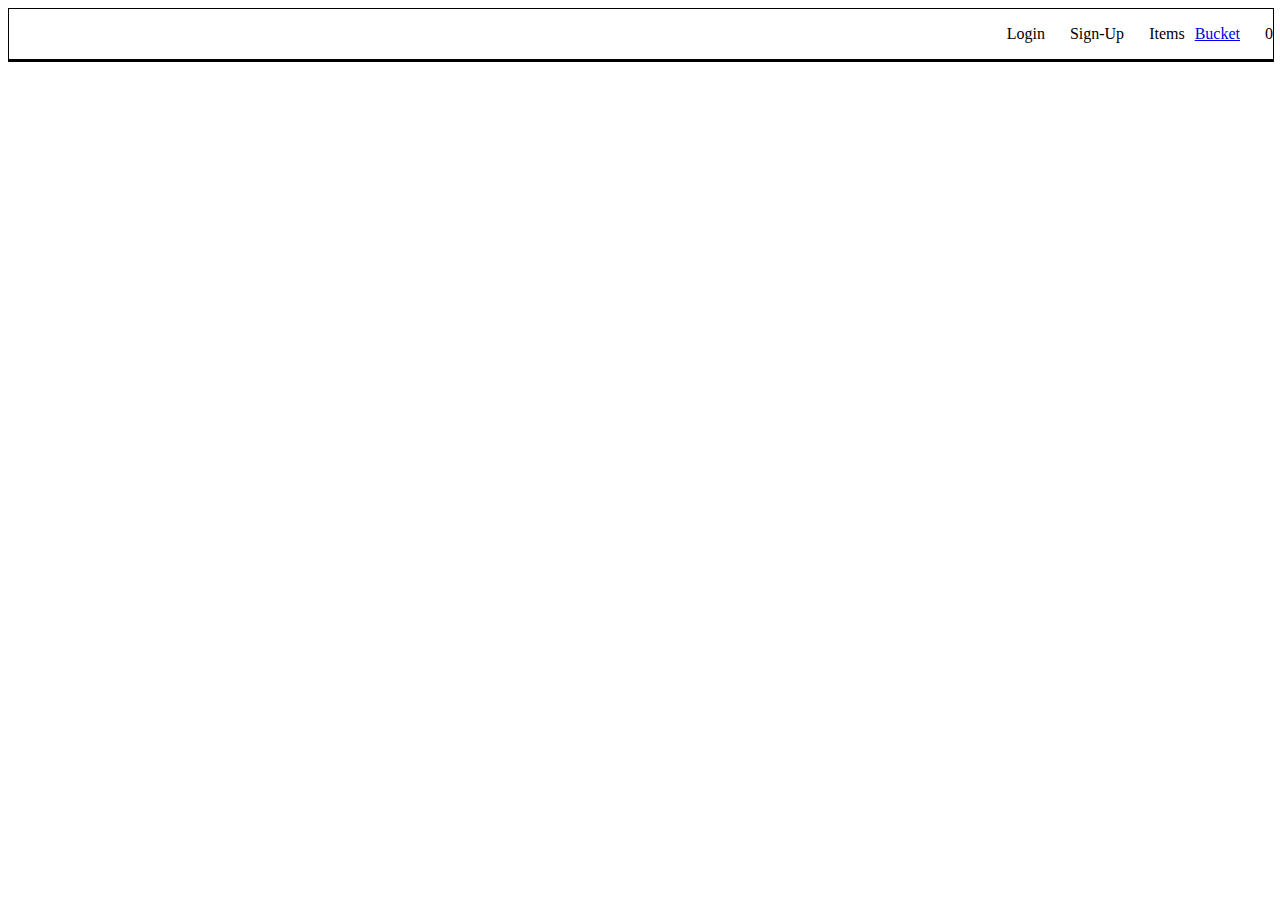
<file: index.html>
<!DOCTYPE html>
<html lang="en">
  <head>
    <meta charset="UTF-8" />
    <meta http-equiv="X-UA-Compatible" content="IE=edge" />
    <meta name="viewport" content="width=device-width, initial-scale=1.0" />
    <title>Home</title>
    <link rel="stylesheet" href="style/styles.css">
  </head>

  <body>
    <div id="navbar">
      <!--Add navbar divs here-->
      <!-- Link to bucket.html -->
      <div>Login</div>
      <div>Sign-Up</div>
      <div>Items</div>
      <a href="bucket.html"><div id="go_to_bucket">Bucket</div></a>
      <div id="coffee_count">
        <!--Show total number of coffee added to bucket here,
           do not add anything only Total count. Not even "Count - 5" but like this "5" -->
      </div>
    </div>

    <div id="menu">
      <!--Show coffee list here in grid format-->
      <!-- add an add to bucket button to each item, give it HTML id as 'add_to_bucket' -->
    </div>
  </body>
</html>
<script src="./scripts/index.js"></script>
</file>
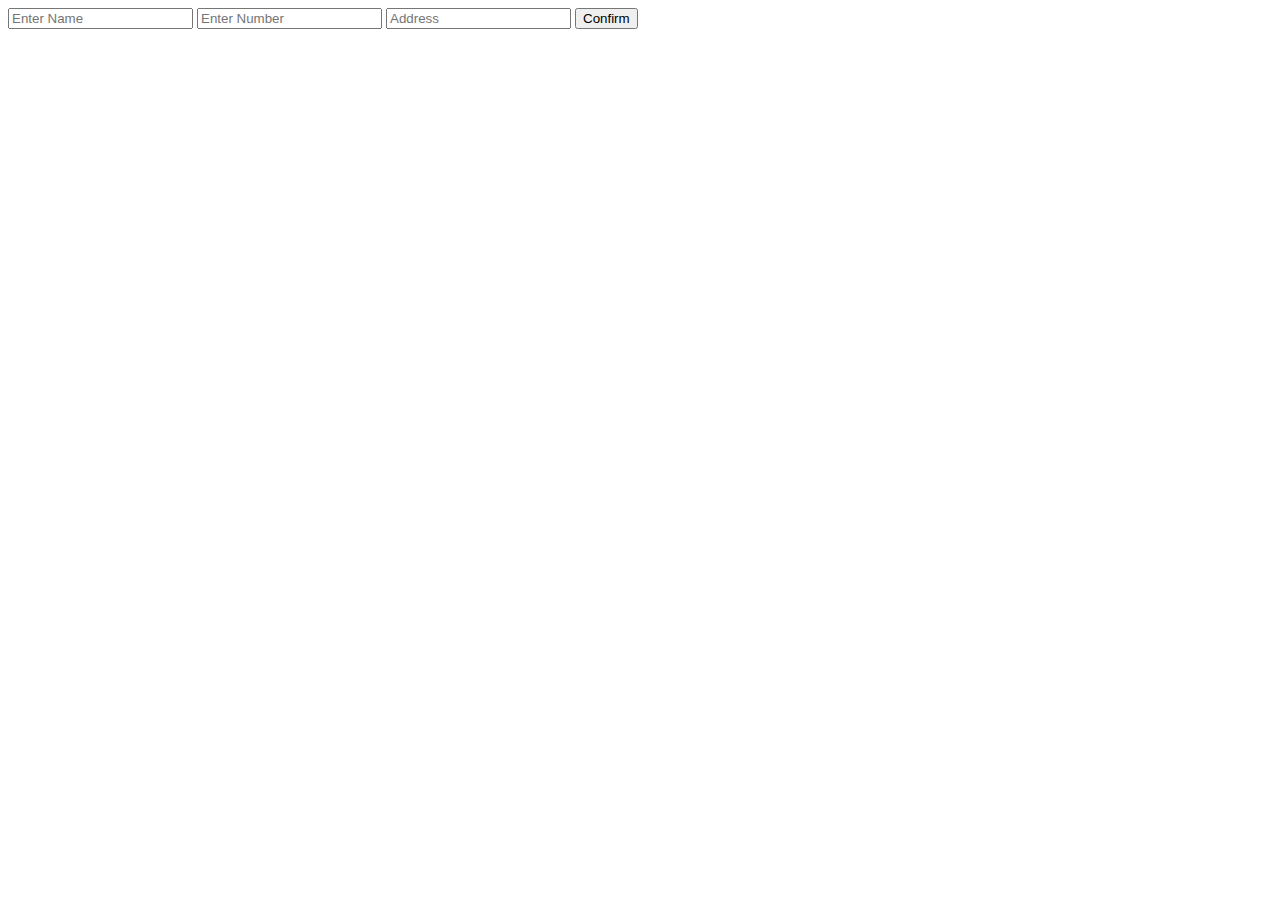
<file: checkout.html>
<!DOCTYPE html>
<html lang="en">
  <head>
    <meta charset="UTF-8" />
    <meta http-equiv="X-UA-Compatible" content="IE=edge" />
    <meta name="viewport" content="width=device-width, initial-scale=1.0" />
    <title>Checkout</title>
  </head>

  <body>
    <div id="order-form">
      <!--Add your form html element here-->
      <!--In form, give #name,#number and #address as HTML id's to relevant input elements -->
      <!-- confirm button with id "confirm" -->
      <form action="">
        <input type="text" id="name" placeholder="Enter Name" >
        <input type="number" id="number" placeholder="Enter Number" >
        <input type="text" id="address" placeholder="Address" >
        <button id="confirm">Confirm</button>
      </form>
    </div>
  </body>
</html>
<script src="./scripts/checkout.js"></script>
</file>
<file: style/styles.css>
#navbar{
    display: flex;
    justify-content: flex-end;
    border: 1px solid black;
    align-items: center;
    gap: 10px;
    width: 100%;
    height: 50px;
}
#navbar>div{
    margin-left: 15px;
}
#menu{
    display: grid;
    grid-template-columns: repeat(4,1fr);
    grid-template-rows: auto;
    margin: auto;
    gap: 30px;
    width: 100%;
    border: 1px solid black;
}
#menu>div{
    text-align: center;
    /* border: 1px solid black; */
    box-shadow: rgba(0, 0, 0, 0.24) 0px 3px 8px;
}
#menu>div>img{
    display: block;
    width: 100%;
    height: 300px;
}
#bucket{
    display: grid;
    grid-template-columns: repeat(4,1fr);
    grid-template-rows: auto;
    gap: 20px;
}
#bucket>div{
    text-align: center;
    box-shadow: rgba(0, 0, 0, 0.24) 0px 3px 8px;
}
#bucket>div>img{
    width: 100%;
    height: 300px;
}
</file>
